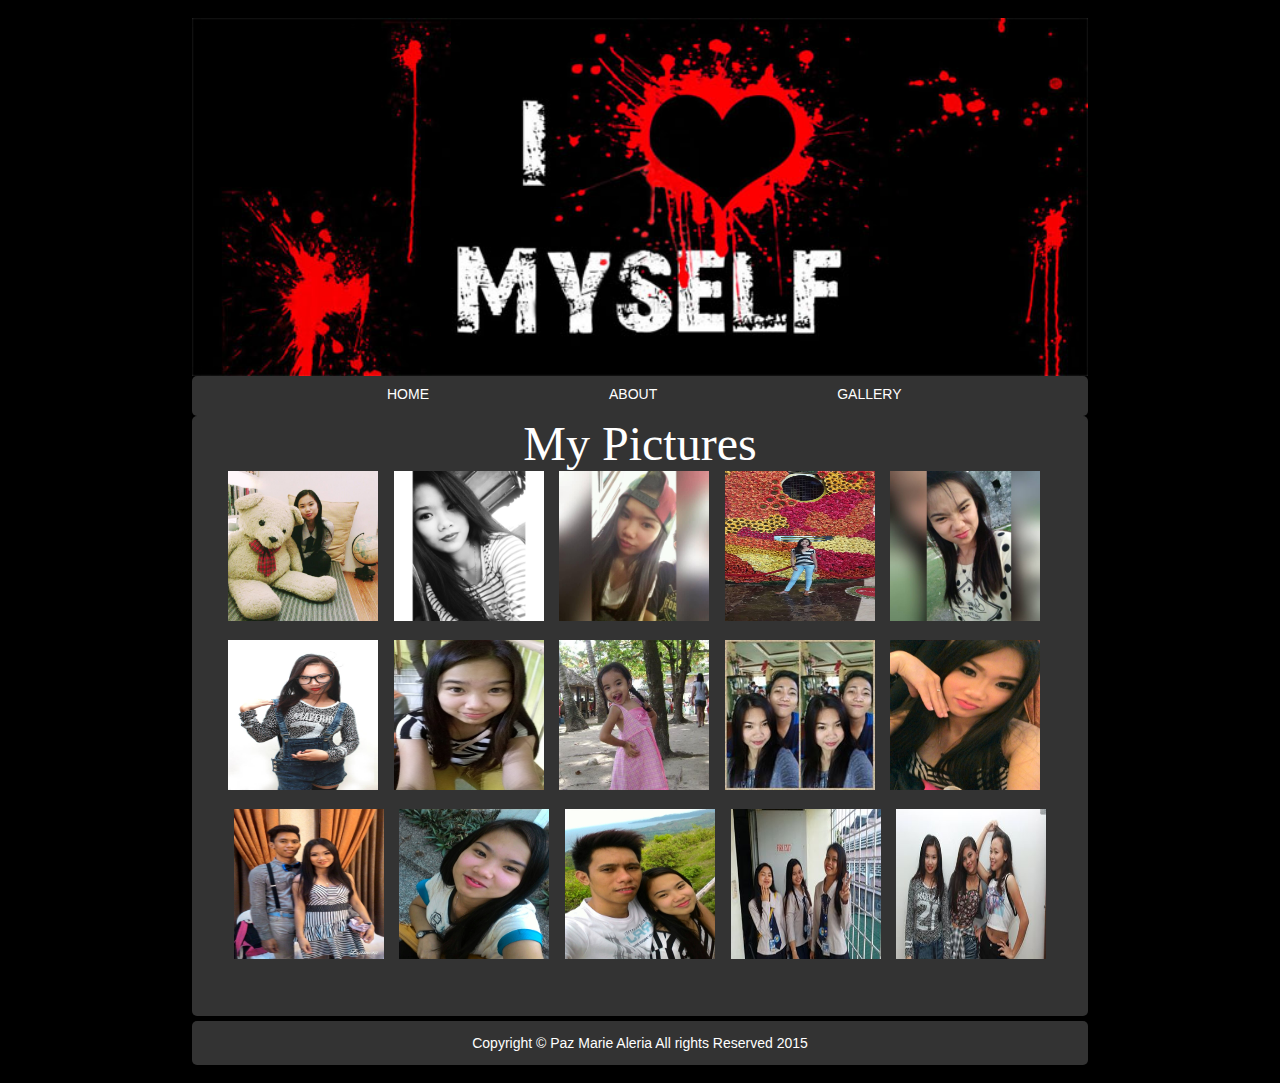
<file: gallery.html>
<!DOCTYPE html PUBLIC "-//W3C//DTD XHTML 1.0 Transitional//EN" "http://www.w3.org/TR/xhtml1/DTD/xhtml1-transitional.dtd">
<html xmlns="http://www.w3.org/1999/xhtml">
<head>
    <title> HOME </title>
     <meta http-equiv="Content-Type" content="text/html; charset=utf-8" />

    <link rel="stylesheet" href="css/style.css" type="text/css"/>
    <meta name="viewport" content="width=device=width, initial-scale=1.0"
</head>

<body>
<body class="body">
    <header class="mainHeader">
        <img src="img/logo2.jpg">
        <nav><ul>
            	<li class="active"><a href="index.html">HOME</a></li>
				<li><a href="about.html">ABOUT</a></li>
				<li><a href="gallery.html">GALLERY</a></li>
            
        </ul></nav>
    </header>
    

<div class="galleryContent">
	<center><font face="times new roman" size="10" color="white">My Pictures</font></center>
<center>
		<img src="img/4.jpg" width="150" height="150">&nbsp;&nbsp;&nbsp;
        
        <img src="img/5.jpg" width="150" height="150">&nbsp;&nbsp;&nbsp;
        
        <img src="img/6.jpg" width="150" height="150">&nbsp;&nbsp;&nbsp;
        
        <img src="img/7.jpg" width="150" height="150">&nbsp;&nbsp;&nbsp;
        
        <img src="img/8.jpg" width="150" height="150">&nbsp;&nbsp;&nbsp;<br><br>
        
        <img src="img/9.jpg" width="150" height="150">&nbsp;&nbsp;&nbsp;
        
        <img src="img/10.jpg" width="150" height="150">&nbsp;&nbsp;&nbsp;
        
        <img src="img/11.jpg" width="150" height="150">&nbsp;&nbsp;&nbsp;
        
        <img src="img/1.jpg" width="150" height="150">&nbsp;&nbsp;&nbsp;
        
        <img src="img/13.jpg" width="150" height="150">&nbsp;&nbsp;&nbsp;<br><br>
        
        <img src="img/14.jpg" width="150" height="150">&nbsp;&nbsp;&nbsp;
        
        <img src="img/15.jpg" width="150" height="150">&nbsp;&nbsp;&nbsp;
		
         <img src="img/16.jpg" width="150" height="150">&nbsp;&nbsp;&nbsp;
        
        <img src="img/17.jpg" width="150" height="150">&nbsp;&nbsp;&nbsp;
        
        <img src="img/18.jpg" width="150" height="150"> 
</div>
 <div class="mainfooter"><p> <font color="white"><center>Copyright &copy; Paz Marie Aleria All rights Reserved 2015</font></p></div>  
</body> 
</html>
</file>
<file: css/style.css>
body {
    background-attachment: fixed;
    background-color: black;
    color: black;
    font-size: 87.5%;
    font-family: Arial, 'Lucida Sans Unicode';
    text-align: left;
}

.logo {
    font-family: Arial, Helvetica, sans-serif;
    font-size: 35px;
    text-transform: uppercase;
    font-weight: bold;
    color: white;
    margin-left: 0px;
    padding-top: 20px;
    padding-left: 20px;
    text-align: left;
    letter-spacing: -2px;
    width: 100%;
}

.punchline {
    font-family: Arial, Helvetica, sans-serif;
    font-size: 14px;
    font-weight: bold;
    color:#C69C6D;
    padding-left: 20px;
    padding-top: -5px;
}

a{
    text-decoration: none;
}


a:link, a:visited{
		color: #ff8c00;
}

a:hover, a:active{
	background-color: #ff800;
	color: #fff;
}


.body {
    
   margin: 0 auto;
   width: 70%;
   clear: both;
}

.mainHeader img {
    width: 100%;
    height: auto;
    margin-top: 2%;
    margin-bottom: 0px;
}

.mainHeader nav {
	background-color:#333333;
    height: 40px;
    border-radius: 5px;
    -moz-border-radius: 5px;
    -webkit-border-radius: 5px;
    margin-bottom: 0px;
    margin-top: 0px;
}

.mainHeader nav ul {
    list-style: none;
    margin: 0 auto;
}

.mainHeader nav ul li {
    float: left;
    display: inline;
}

.mainHeader nav a:link, .mainHeader nav a:visited{
    color: #FFF;
    display: inline-block;
    padding: 10px 25px;
    height: 20px;
	margin-left: 130px;
}

.mainHeader nav a:hover, .mainHeader nav a: active,
.mainHeader nav .active a:link, .mainHeader nav .active a.visited{
    background-color: #FF8C00;
    text-shadow: none;
}

.mainHeader nav ul li a{
    border-radius: 5px;
    -moz-border-radius: 5px;
    -webkit-border-radius: 5px;
}

.mainContent{
	width: 945px;
	height: 500px;
	background-color:#333333;

	}
.leftContent{
	width: 600px;
	height: 500px;
	float: left;
	box-shadow: 0px 10px 30px 0px #000000;
	}
.l1{
	padding-right: 10px;
	padding-left: 10px;
	color: #0bf1f9;
	text-align: justify;
	font-weight: bold;
	font-size: 12.5px;
	font-family: Century Schoolbook;
	float: left;
}	
.rightContent{
	width: 200px;
	height: 500px;
	margin-left: 0px;
	float: left;
	}
.mainfooter {
	width: 100%;
	height: 50%;
	float: left;
	border-radius: 5px;
	-moz-border-radius: 5px;
	-webkit-border-radius: 5px;
	background-color:#333333;
	margin-top: 5px;
	margin-bottom: 2%;
}

/*CSS FOR THE ABOUT PAGE*/

.aboutcontent {
    width: 96%;
    float: left;
    background-color: #FFF;
    border-radius: 5px;
    -moz-border-radius: 5px;
    -webkit-border-radius: 5px;
    padding: 1% 1%;
    margin-bottom: 1%;
}
/*~~~~~~~~~~~~~~~~~~~~~~~~~~~~~~~~~~~~~~~~~~~~~~~*/
.galleryContent {	
	width:100%;
	height:600px;
	border-radius: 5px;
	border:0px;
	margin-left: 0px;
    margin-top: 0px;
	background-color:#333333;
}
</file>
